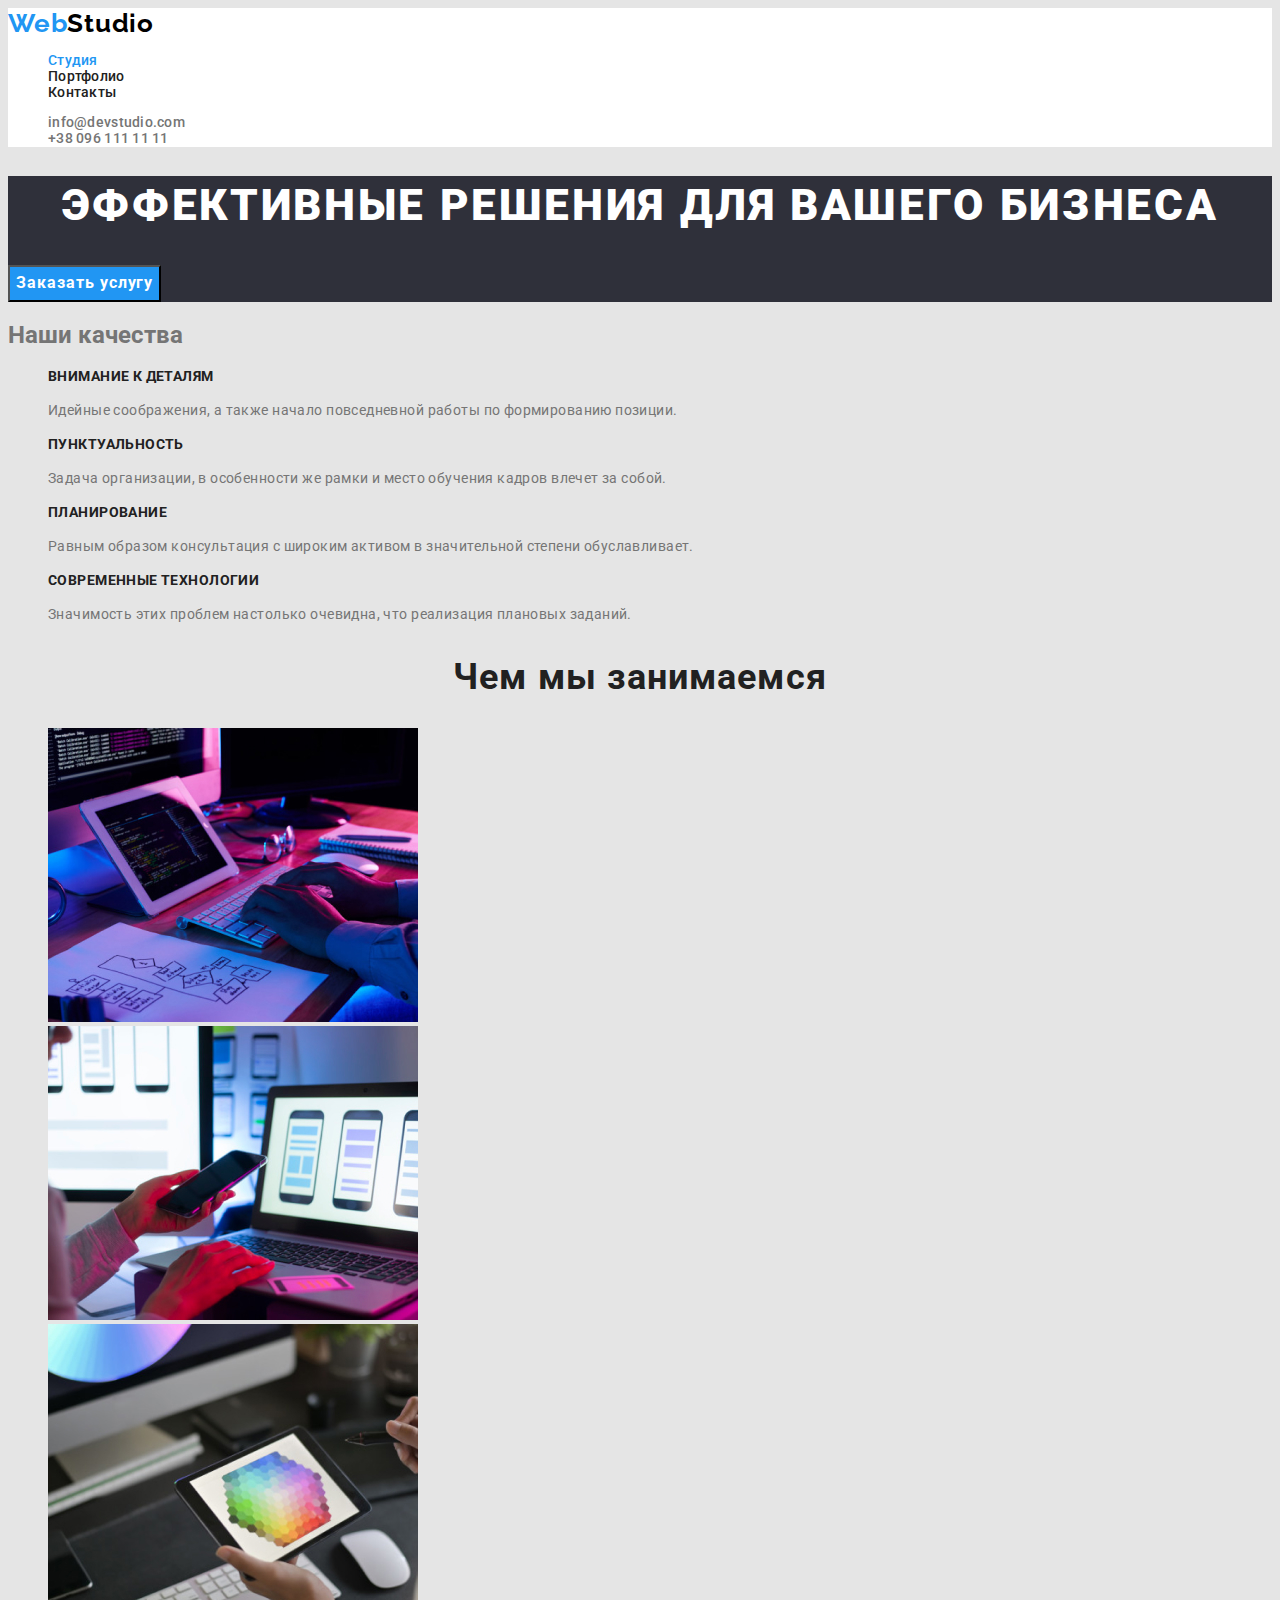
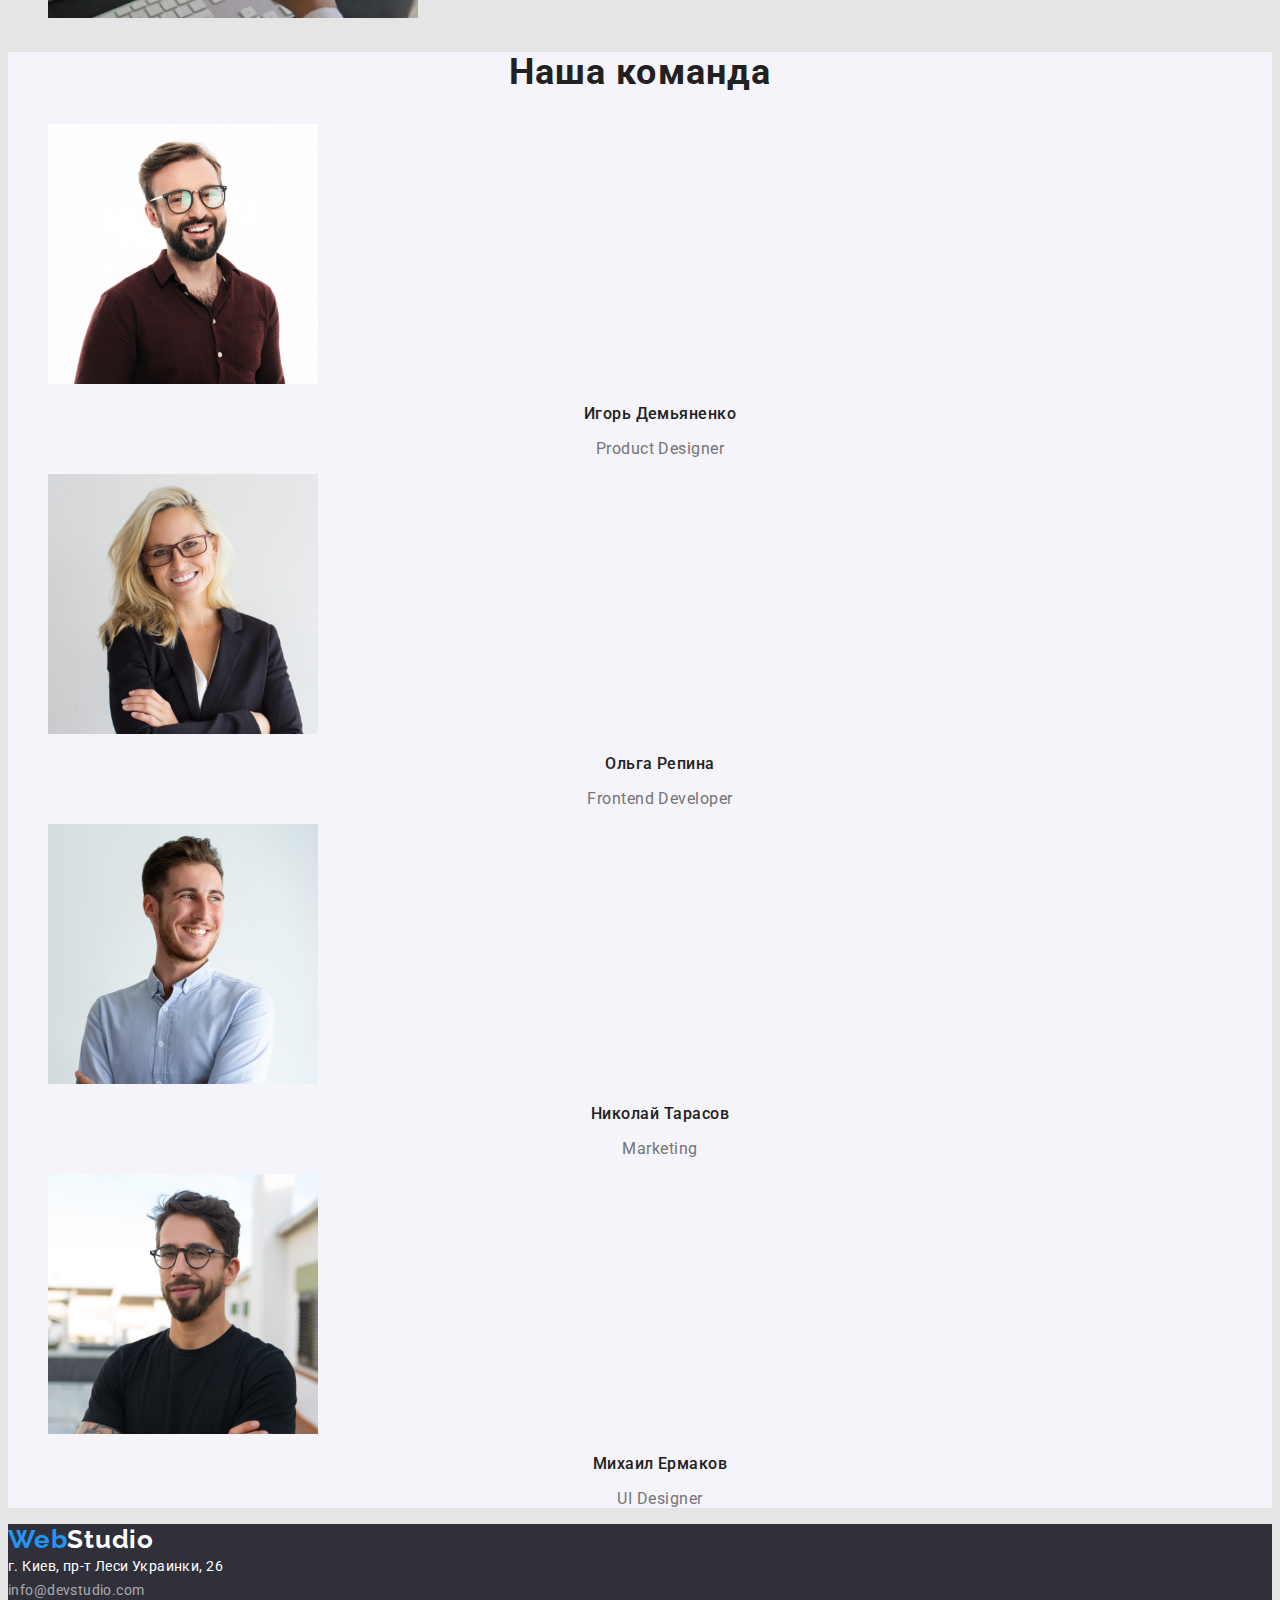
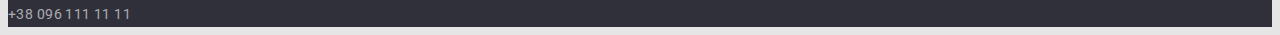
<file: index.html>
<!DOCTYPE html>
<html lang="en">
<head>
    <meta charset="UTF-8">
    <meta name="viewport" content="width=device-width, initial-scale=1.0">
    <title>Document</title>
    
  <link rel="preconnect" href="https://fonts.gstatic.com">
  <link href="https://fonts.googleapis.com/css2?family=Raleway:wght@700&family=Roboto:wght@400;500;700;900&display=swap"
    rel="stylesheet">
    <link rel="stylesheet" href="./css/styles.css">
</head>
<body>
    <header>
      <nav>
        <a href="/" class="logo"> Web<span class="logo-header" >Studio</span> </a>
        <ul class="site-naw" >
          <li><a href="./index.html" class="link current">Студия</a></li>
          <li><a href="./portfolio.html" class="link">Портфолио</a></li>
          <li><a href="" class="link">Контакты</a></li>
        </ul>
      </nav>
      
     <ul class="contacts-header">
       <li><a href="mailto:info@devstudio.com">info@devstudio.com</a></li>
       <li><a href="tel:+380961111111">+38 096 111 11 11</a></li>
     </ul>
     
    </header>
    <main>
    <section class="hero">
      <h1 class="hero-title">Эффективные решения для вашего бизнеса</h1>
      <button type="button" class="button">Заказать услугу</button>
    </section>
    
    <section class="benefits">
      <h2>Наши качества</h2>
      <ul>
        <li>
          <h3>ВНИМАНИЕ К ДЕТАЛЯМ</h3>
          <p>Идейные соображения, а также начало повседневной работы по формированию позиции.</p>
        </li>
        <li>
          <h3>ПУНКТУАЛЬНОСТЬ</h3>
          <p>Задача организации, в особенности же рамки и место обучения кадров влечет за собой.</p>
        </li>
        <li>
          <h3>ПЛАНИРОВАНИЕ</h3>
          <p>Равным образом консультация с широким активом в значительной степени обуславливает.</p>
        </li>
        <li>
          <h3>СОВРЕМЕННЫЕ ТЕХНОЛОГИИ</h3>
          <p>Значимость этих проблем настолько очевидна, что реализация плановых заданий.</p>
        </li>
      </ul>
    </section>

    <section class="preview">
      <h2>Чем мы занимаемся</h2>
      <ul>
        <li><img src="./imeges/box1.jpg" alt="" width="370"></li>
        <li><img src="./imeges/box2.jpg" alt="" width="370"></li>
        <li><img src="./imeges/box3.jpg" alt="" width="370"></li>   
      </ul>

    </section>
    <section class="command">
      <h2>Наша команда</h2>
      <ul>
        <li>
          <img src="./imeges/img(1).jpg" alt="Игорь Демьяненко" width="270">
          <h3>Игорь Демьяненко</h3>
          <p>Product Designer</p>
        </li>
        <li>
          <img src="./imeges/img(2).jpg" alt="Ольга Репина" width="270">
          <h3>Ольга Репина</h3>
          <p>Frontend Developer</p>
        </li>
        <li>
          <img src="./imeges/img(3).jpg" alt="Николай Тарасов" width="270">
          <h3>Николай Тарасов</h3>
          <p>Marketing</p>
        </li>
        <li>
        <img src="./imeges/img(4).jpg" alt="Михаил Ермаков" width="270">
        <h3>Михаил Ермаков</h3>
        <p>UI Designer</p>
        </li>
      </ul>
    </section>
    </main>
    <footer>
      <a href="/" class="logo">Web<span class="logo-footer">Studio</span> </a>
      <address>
        г. Киев, пр-т Леси Украинки, 26 <br> 
        <a href="mailto:info@devstudio.com">info@devstudio.com</a> <br>
        <a href="tel:+380961111111">+38 096 111 11 11</a>
      </address>
    </footer>
</body>
</html>
</file>
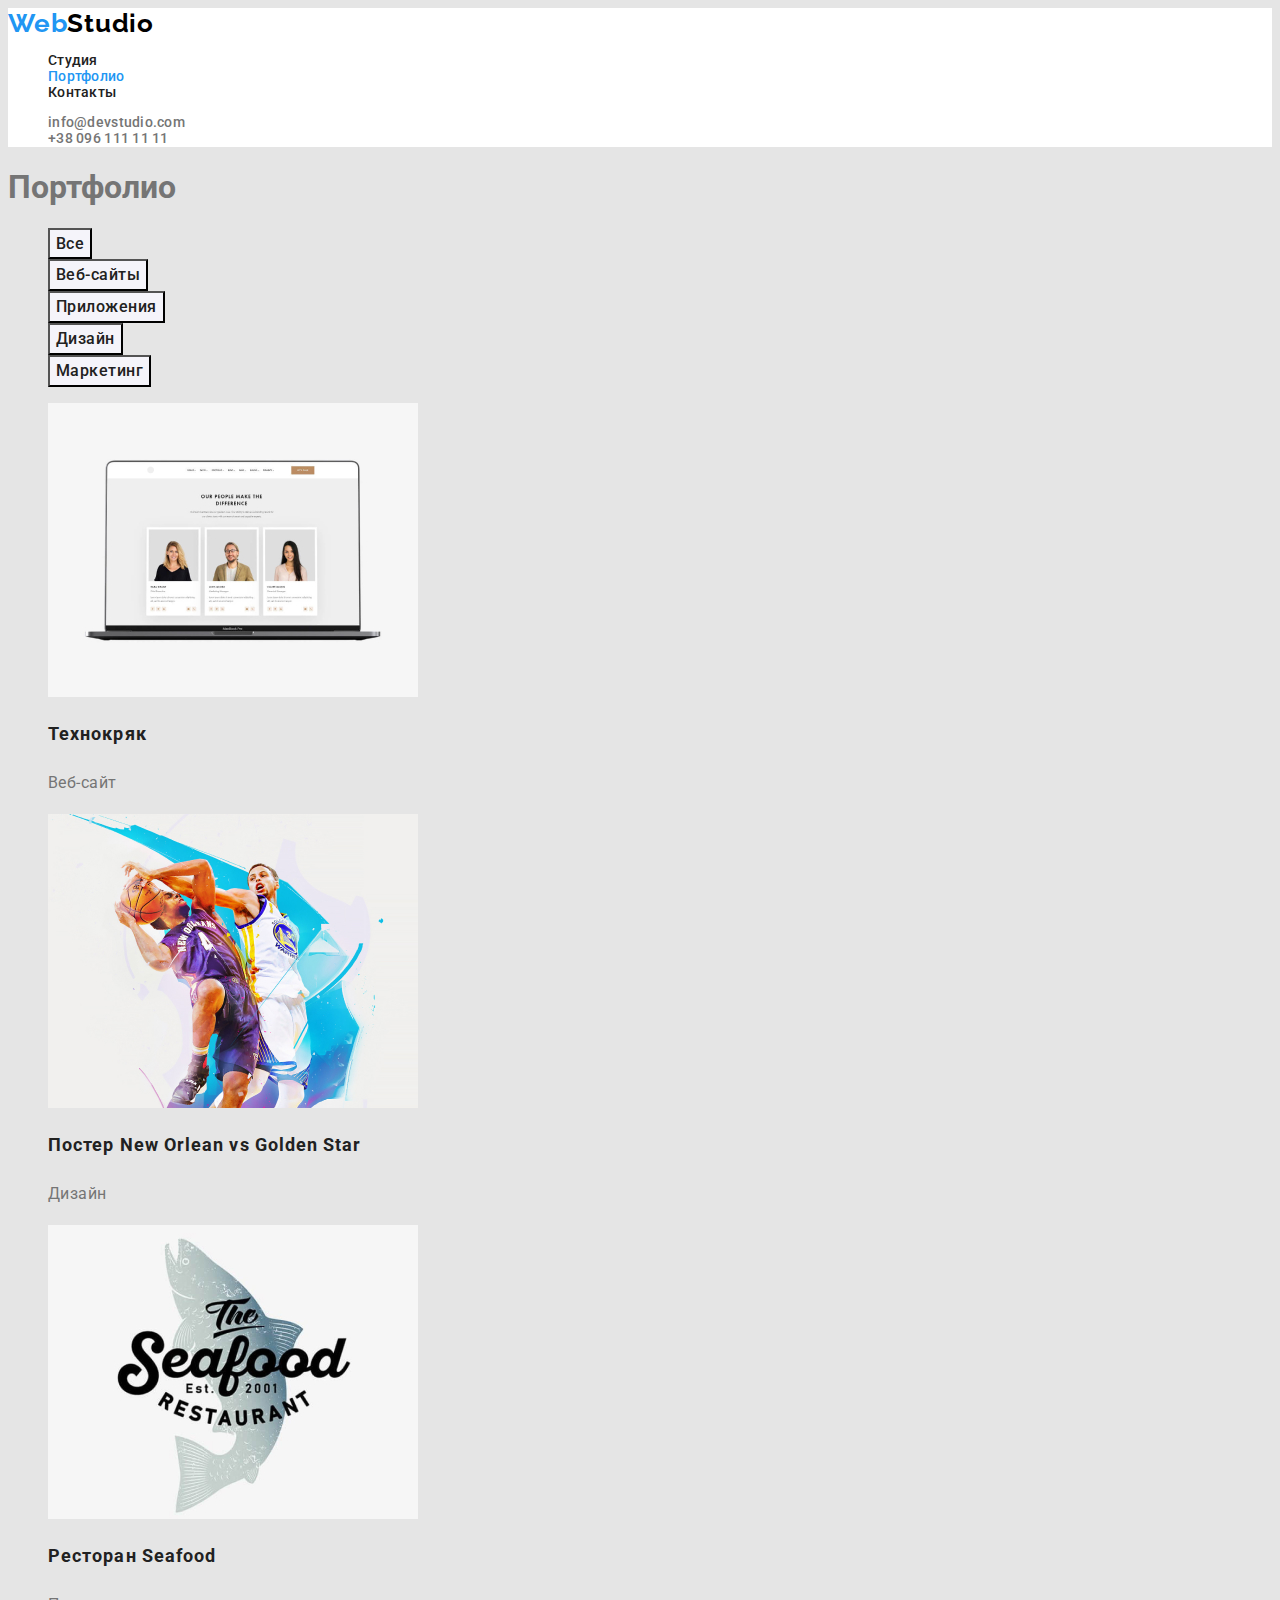
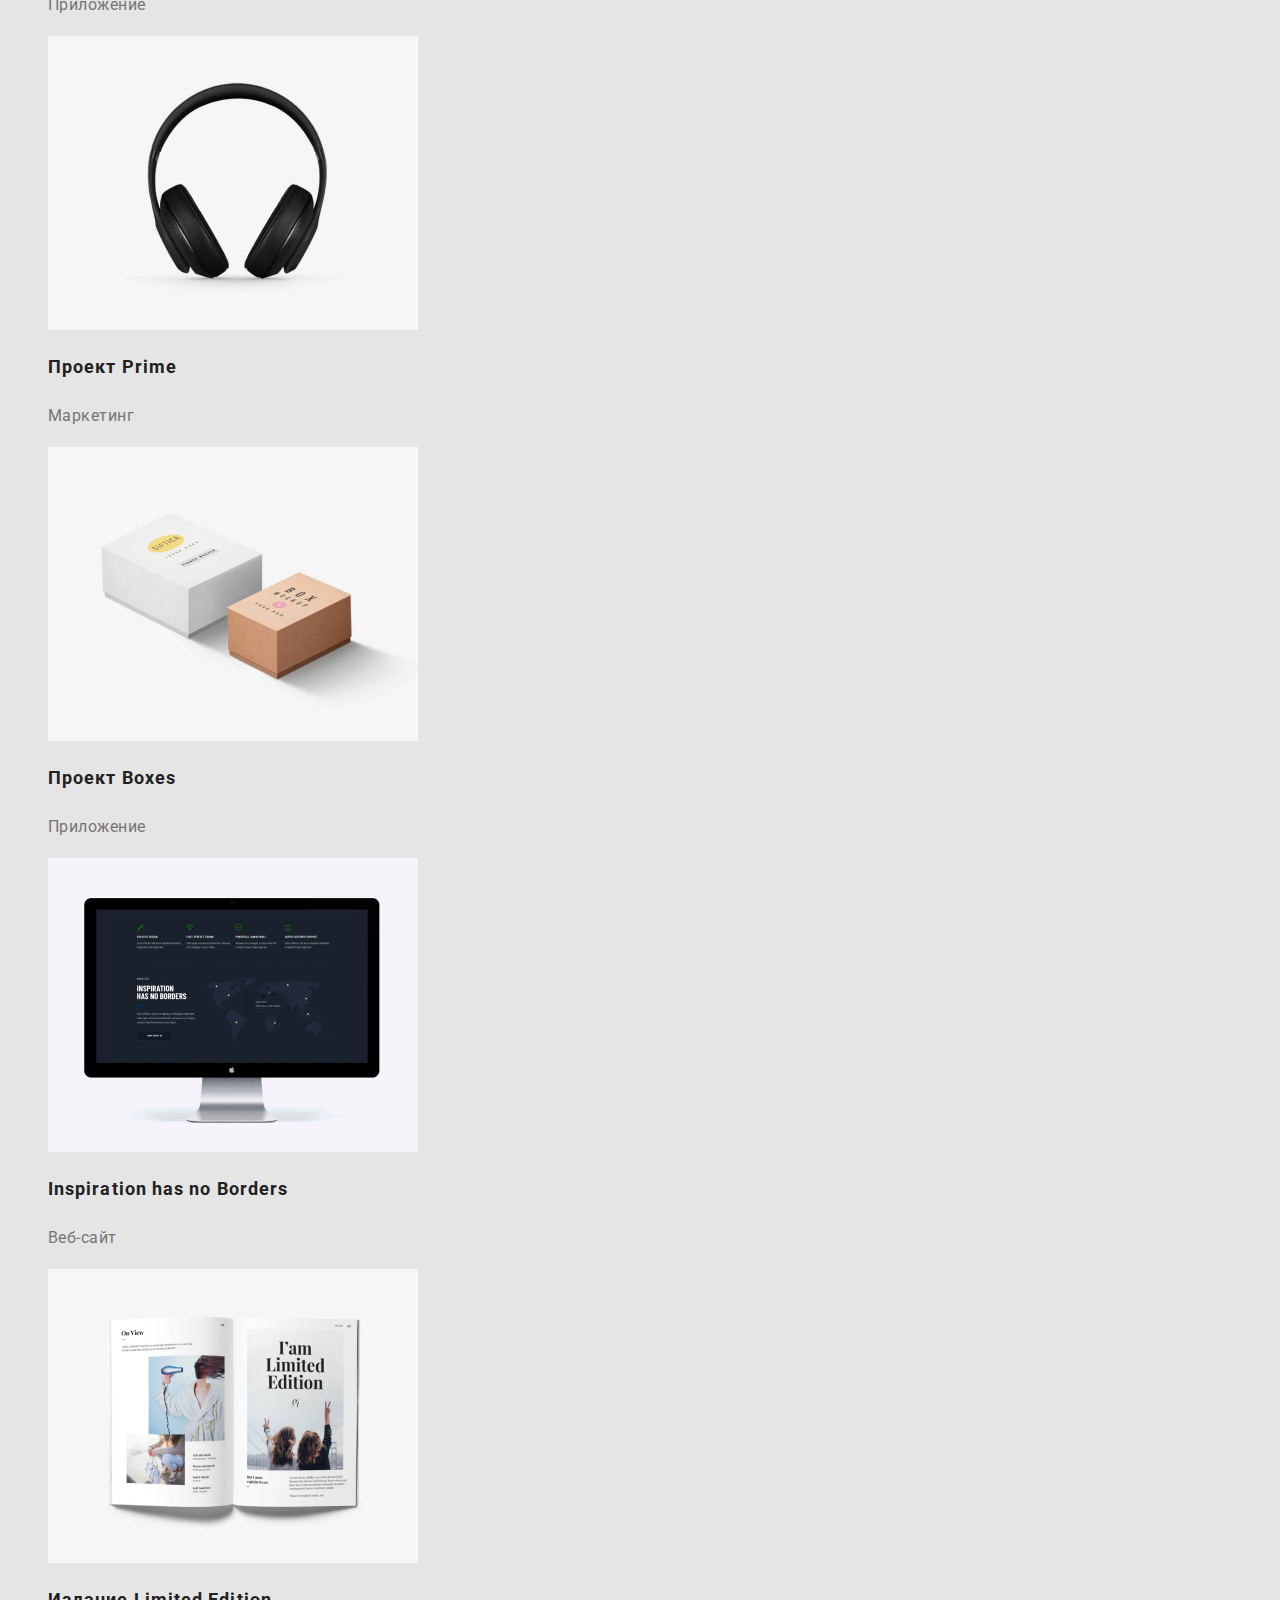
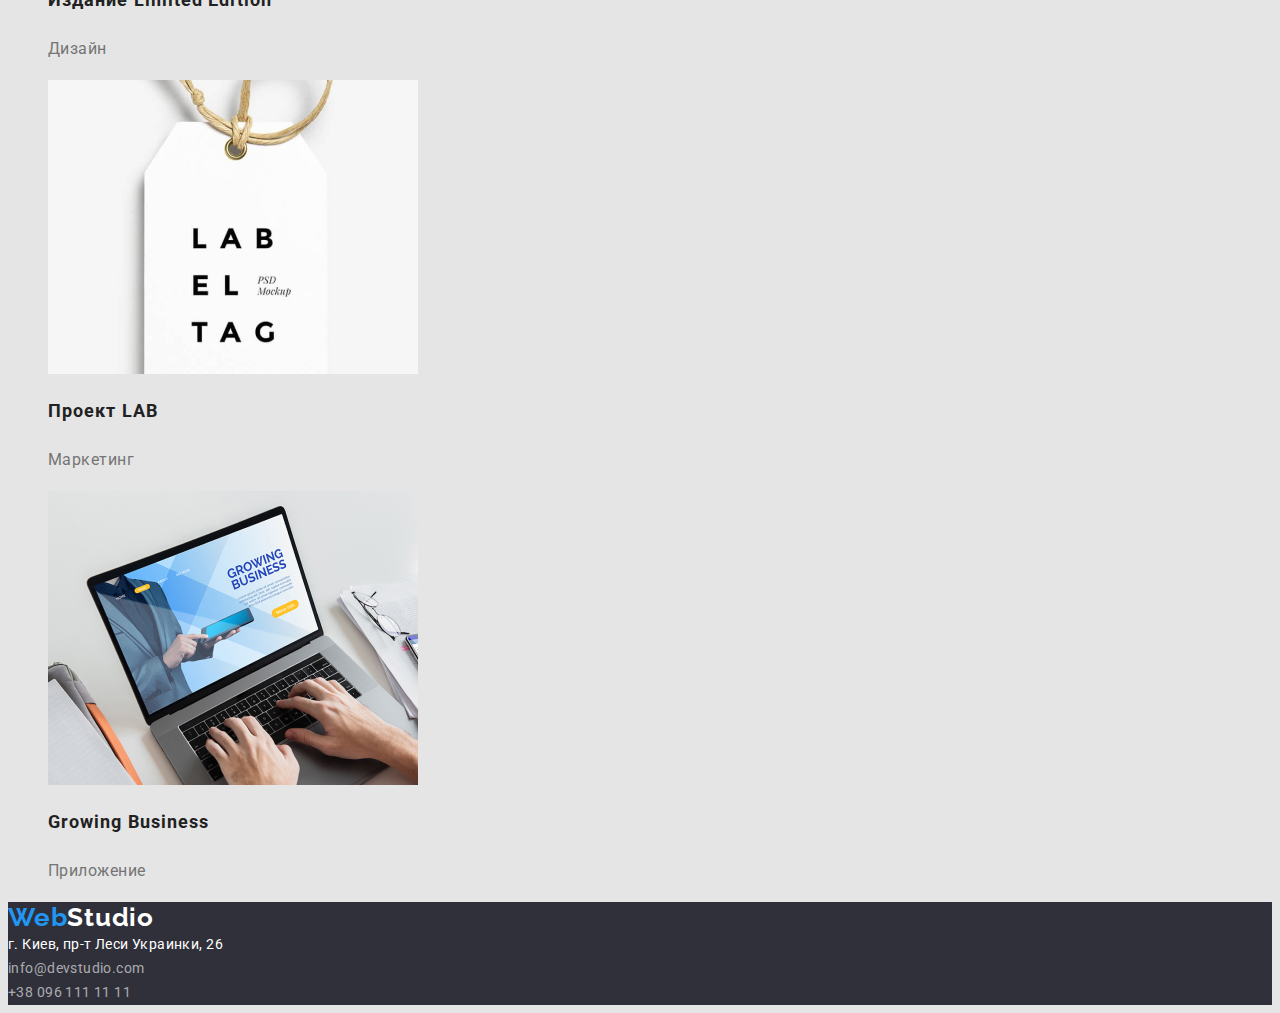
<file: portfolio.html>
<!DOCTYPE html>
<html lang="en">

<head>
    <meta charset="UTF-8">
    <meta name="viewport" content="width=device-width, initial-scale=1.0">
    <title>Document</title>
   
    <link rel="preconnect" href="https://fonts.gstatic.com">
    <link href="https://fonts.googleapis.com/css2?family=Raleway:wght@700&family=Roboto:wght@400;500;700;900&display=swap"
        rel="stylesheet">
    <link rel="stylesheet" href="./css/styles.css">
</head>

<body>
    <header>
        <nav>
            <a href="/" class="logo"> Web<span class="logo-header">Studio</span> </a>
            <ul class="site-naw">
                <li><a href="./index.html" class="link">Студия</a></li>
                <li><a href="./portfolio.html" class="link current">Портфолио</a></li>
                <li><a href="" class="link">Контакты</a></li>
            </ul>
        </nav>

        <ul class="contacts-header">
            <li><a href="mailto:info@devstudio.com">info@devstudio.com</a></li>
            <li><a href="tel:+380961111111">+38 096 111 11 11</a></li>
        </ul>

    </header>
    <main>
      <section class="portfolio">
        <h1>Портфолио</h1>
        <ul>
            <li><button type="button" class="button-portfolio">Все</button></li>
            <li><button type="button" class="button-portfolio">Веб-сайты</button></li>
            <li><button type="button" class="button-portfolio">Приложения</button></li>
            <li><button type="button" class="button-portfolio">Дизайн</button></li>
            <li><button type="button" class="button-portfolio">Маркетинг</button></li>
        </ul>
        <ul>
            <li> <a href="">
                   <img src="./imeges/technocryk.jpg" alt="Технокряк" width="370">
                   <h2>Технокряк</h2>
                   <p>Веб-сайт</p>
                 </a>
               
            </li>
            <li>
                <img src="./imeges/poster.jpg" alt="Постер New Orlean vs Golden Star" width="370">
                <h2>Постер New Orlean vs Golden Star</h2>
                <p>Дизайн</p>
            </li>
            <li>
                <img src="./imeges/restaurant.jpg" alt="Ресторан Seafood" width="370">
                <h2>Ресторан Seafood</h2>
                <p>Приложение</p>
            </li>
            <li>
                <img src="./imeges/prime.jpg" alt="Проект Prime" width="370">
                <h2>Проект Prime</h2>
                <p>Маркетинг</p>
            </li>
            <li>
                <img src="./imeges/boxes.jpg" alt="Проект Boxes" width="370">
                <h2>Проект Boxes</h2>
                <p>Приложение</p>
            </li>
            <li>
                <img src="./imeges/inspiration.jpg" alt="Inspiration has no Borders" width="370">
                <h2>Inspiration has no Borders</h2>
                <p>Веб-сайт</p>
            </li>
            <li>
                <img src="./imeges/edition.jpg" alt="Издание Limited Edition" width="370">
                <h2>Издание Limited Edition</h2>
                <p>Дизайн</p>
            </li>
            <li>
                <img src="./imeges/lab.jpg" alt="Проект LAB" width="370">
                <h2>Проект LAB</h2>
                <p>Маркетинг</p>
            </li>
            <li>
                <img src="./imeges/business.jpg" alt="Growing Business" width="370">
                <h2>Growing Business</h2>
                <p>Приложение</p>
            </li>

        </ul>

        
      </section>


    </main>
    <footer>
        <a href="/" class="logo">Web<span class="logo-footer">Studio</span> </a>
        <address>
            г. Киев, пр-т Леси Украинки, 26 <br>
            <a href="mailto:info@devstudio.com">info@devstudio.com</a> <br>
            <a href="tel:+380961111111">+38 096 111 11 11</a>
        </address>
    </footer>
</body>
</html>
</file>
<file: css/styles.css>
/* основной цвет для всех заголовков (кроме h1) и навигации    #212121
вспомогательный цвет контакты и абзаци     #757575
цвет акцент (кнопки, лого, ховер, фокус)   #2196F3
h1, подпись кнопки, адресс, лого           #FFFFFF
контакты в футоре                          rgba(255, 255, 255, 0.6)
основной цвет фона   #E5E5E5
цвет фона хедора     #FFFFFF
секция наша команда  #F5F4FA
секция 1 и футор     #2F303A
*/
:root {
  --primary-text-color: #757575;
  --title-text-color: #212121;
  --accent-color: #2196f3;
  --hero-title-color: #ffffff;
  --address-color: rgba(255, 255, 255, 0.6);
}

body {
  background-color: #e5e5e5;
  color: var(--primary-text-color);
  font-family: Roboto, sans-serif;
}

header {
  background: #ffffff;
}

footer {
  background: #2f303a;
}

ul {
  list-style: none;
}
a {
  text-decoration: none;
}

/* logo */

.logo {
  color: var(--accent-color);
  font-family: Raleway, sans-serif;
  font-weight: 700;
  font-size: 26px;
  line-height: 1.19;
  letter-spacing: 0.03em;
}
.logo-header {
  color: #000000;
}
.logo-footer {
  color: var(--hero-title-color);
}

/* site-naw */
.site-naw {
  font-weight: 500;
  font-size: 14px;
  line-height: 1.14;
  letter-spacing: 0.02em;
}

.site-naw .link {
  color: var(--title-text-color);
}
.site-naw .link:hover,
.site-naw .link:focus,
.site-naw .link.current {
  color: var(--accent-color);
}

/* contacts-header */

.contacts-header {
  font-weight: 500;
  font-size: 14px;
  line-height: 1.14;
  letter-spacing: 0.02em;
}

.contacts-header a {
  color: var(--primary-text-color);
}
.contacts-header a:hover,
.contacts-header a:focus {
  color: var(--accent-color);
}

/* section hero */

.hero {
  background: #2f303a;
}

.hero-title {
  color: var(--hero-title-color);
  font-weight: 900;
  font-size: 44px;
  line-height: 1.36;
  text-align: center;
  letter-spacing: 0.06em;
  text-transform: uppercase;
}
.button {
  background-color: var(--accent-color);
  color: var(--hero-title-color);
  font-family: inherit;
  font-weight: 700;
  font-size: 16px;
  line-height: 1.88;
  display: flex;
  align-items: center;
  text-align: center;
  letter-spacing: 0.06em;
}

/* section benefits */

.benefits h3 {
  color: var(--title-text-color);
  font-weight: 700;
  font-size: 14px;
  line-height: 1.14;
  letter-spacing: 0.03em;
  text-transform: uppercase;
}
.benefits p {
  color: var(--primary-text-color);
  font-size: 14px;
  line-height: 1.71;
  letter-spacing: 0.03em;
}

/* section preview */

.preview > h2,
.command > h2 {
  color: var(--title-text-color);
  font-weight: 700;
  font-size: 36px;
  line-height: 1.16;
  text-align: center;
  letter-spacing: 0.03em;
}

/* section command */

.command {
  background: #f5f4fa;
}

.command h3 {
  color: var(--title-text-color);
  font-weight: 500;
  font-size: 16px;
  line-height: 1.19;
  text-align: center;
  letter-spacing: 0.03em;
}
.command p {
  color: var(--primary-text-color);
  font-size: 16px;
  line-height: 1.19;
  text-align: center;
  letter-spacing: 0.03em;
}

/* section portfolio */

.portfolio h2 {
  color: var(--title-text-color);
  font-weight: 700;
  font-size: 18px;
  line-height: 2;
  letter-spacing: 0.06em;
}
.portfolio p {
  color: var(--primary-text-color);
  font-size: 16px;
  line-height: 1.88;
  letter-spacing: 0.03em;
}
.button-portfolio {
  background: #f5f4fa;
  color: var(--title-text-color);
  font-family: inherit;
  font-weight: 500;
  font-size: 16px;
  line-height: 1.62;
  text-align: center;
  letter-spacing: 0.03em;
}
.button-portfolio:hover {
  background: var(--accent-color);
  color: var(--hero-title-color);
}

/* address */

address {
  color: var(--hero-title-color);
  font-style: normal;
  font-size: 14px;
  line-height: 1.71;
  letter-spacing: 0.03em;
}

address > a {
  color: var(--address-color);
  font-size: 14px;
  line-height: 1.71;
  letter-spacing: 0.03em;
}
address a:hover,
address a:focus {
  color: var(--accent-color);
}
</file>
